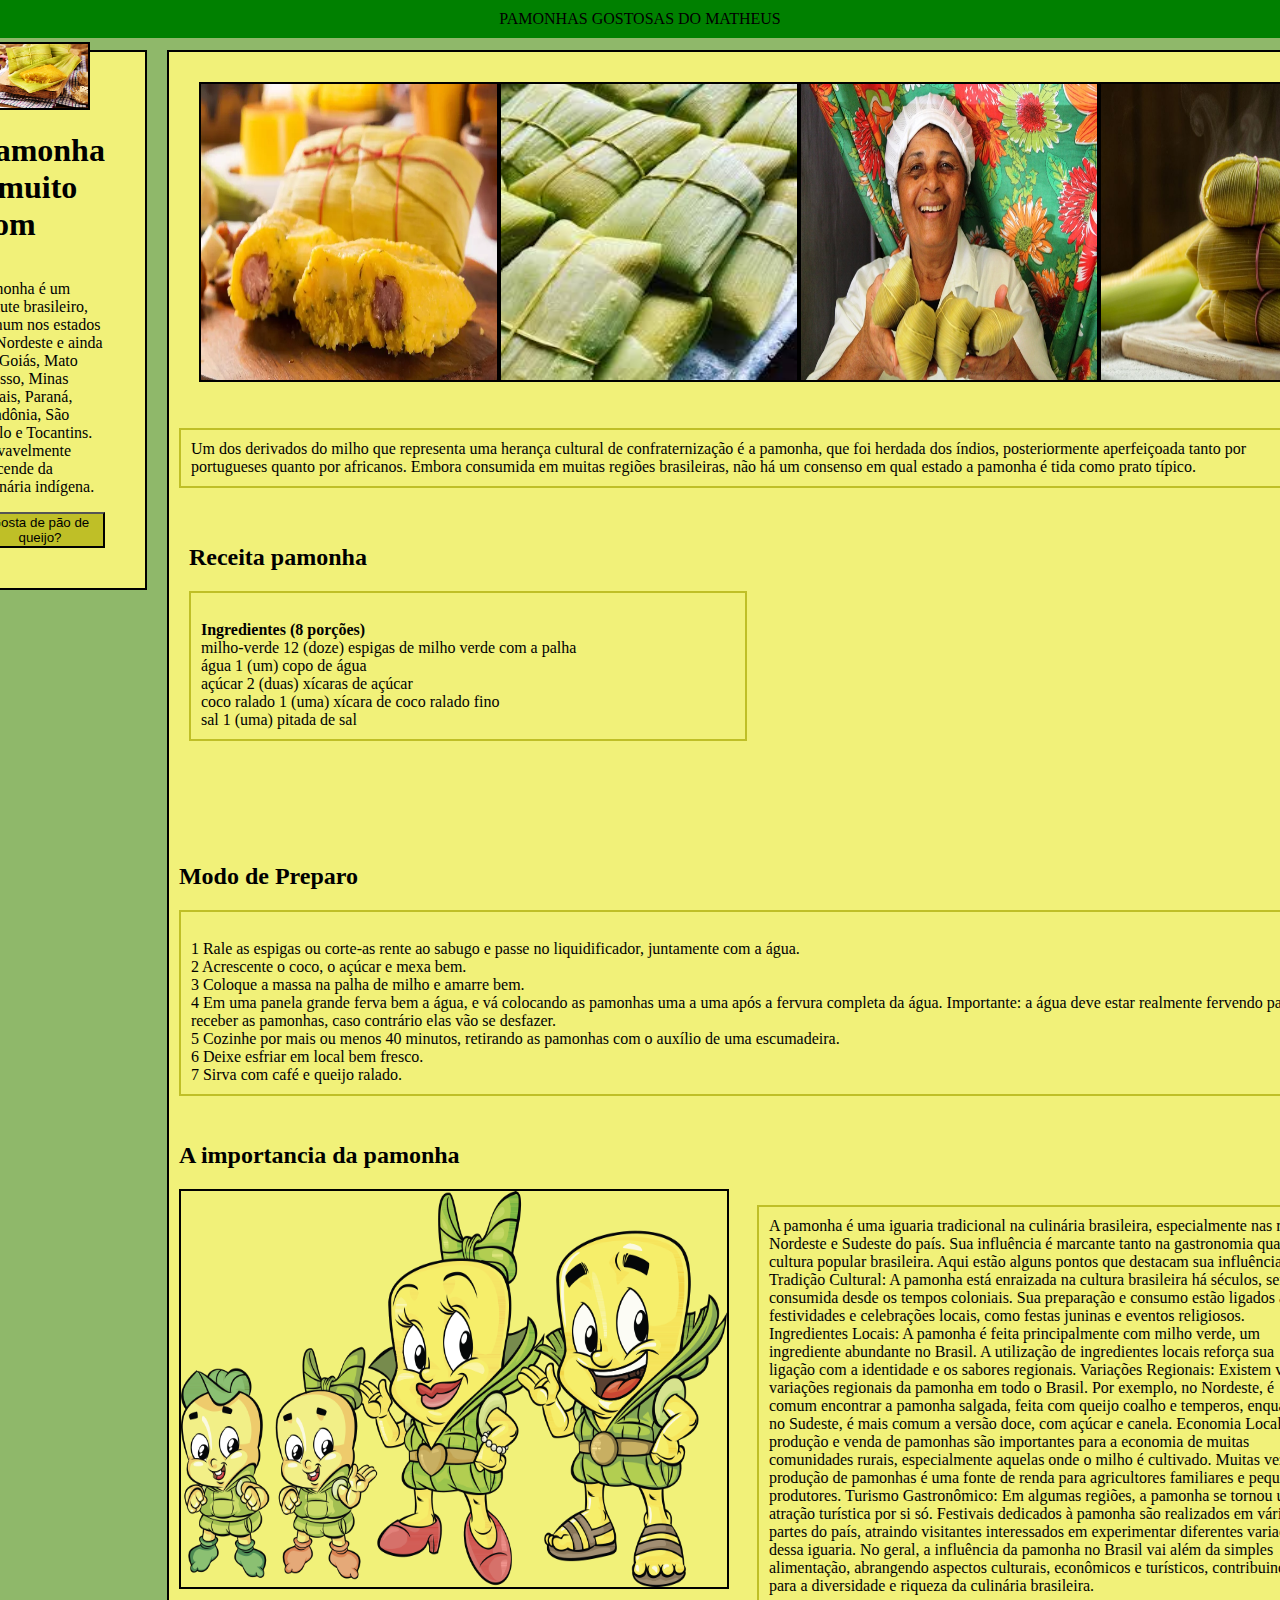
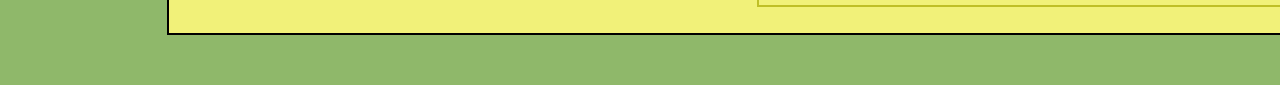
<file: pamonha/index.html>
<!DOCTYPE html>
<html>
<head>
  <meta charset='utf-8'>
  <title>PAMONHA</title>
  <meta name='viewport' content='width=device-width, initial-scale=1'>
  <link rel='stylesheet' type='text/css' media='screen' href='assets/main.css'>
  <script src='assets/main.js'></script>
  <link rel="website icon" type="png" href="https://www.ocadomilho.com/wp-content/uploads/2018/07/pamonha-pai.png">
</head>
<body>
  <header>
    PAMONHAS GOSTOSAS DO MATHEUS 
  </header>
  <nav class="perfil">
    <img src="assets/fotos/pamonha.avif" alt="logo">
    <h1>Pamonha é muito bom</h1>
    <p>
        Pamonha é um quitute brasileiro, comum nos estados do Nordeste e ainda em Goiás, Mato Grosso, Minas Gerais, Paraná, Rondônia, São Paulo e Tocantins. Provavelmente descende da culinária indígena.
    </p>
    <button id="meubutao" onclick="mudarpagina()">Gosta de pão de queijo?</button>
  </nav>

  <main>
    <div class="pamonhas">
    <img class="pamonhaL" src="assets/fotos/pamonha-recheada-com-linguica-e-queijo.webp" alt="pamonhaL">
    <img class="pamonhaE" src="assets/fotos/pamonhaE.jpeg" alt="pamonhaE">
    <img class="tiapamonha" src="assets/fotos/tiapamonha.jpg" alt="tiapamonha">
    <img class="torrepamonha" src="assets/fotos/torrepamonha.jpg" alt="torrepamonha">
  </div>
  
    <p>
      Um dos derivados do milho que representa uma herança cultural de confraternização é a pamonha, que foi herdada dos índios, posteriormente aperfeiçoada tanto por portugueses quanto por africanos. Embora consumida em muitas regiões brasileiras, não há um consenso em qual estado a pamonha é tida como prato típico.  
    </p>
    <div class="container">
    <div class="receitapamonha"><h2>Receita pamonha</h2>
    <p>
    <br><strong>Ingredientes (8 porções)</strong>
    <br>milho-verde
    12 (doze) espigas de milho verde com a palha
    <br>água
    1 (um) copo de água
    <br>açúcar
    2 (duas) xícaras de açúcar
    <br>coco ralado
    1 (uma) xícara de coco ralado fino
    <br>sal
    1 (uma) pitada de sal
    </p>
</div>
  <div class="video">
    <iframe width="560" height="315" src="https://www.youtube.com/embed/WhnInfiEnKQ?si=ANnXGrwEBTJbou8a" title="YouTube video player" frameborder="0" allow="accelerometer; autoplay; clipboard-write; encrypted-media; gyroscope; picture-in-picture; web-share" referrerpolicy="strict-origin-when-cross-origin" allowfullscreen></iframe>
  </div>
</div> 
    <div class="mododepreparo"><h2>Modo de Preparo</h2>
    <p>
<br>1
Rale as espigas ou corte-as rente ao sabugo e passe no liquidificador, juntamente com a água.
<br>2
Acrescente o coco, o açúcar e mexa bem. 
<br>3
Coloque a massa na palha de milho e amarre bem.
<br>4
Em uma panela grande ferva bem a água, e vá colocando as pamonhas uma a uma após a fervura completa da água. Importante: a água deve estar realmente fervendo para receber as pamonhas, caso contrário elas vão se desfazer. 
<br>5
Cozinhe por mais ou menos 40 minutos, retirando as pamonhas com o auxílio de uma escumadeira. 
<br>6
Deixe esfriar em local bem fresco. 
<br>7
Sirva com café e queijo ralado.
    </p>
  </div>
    <div class="container">
      <h2>A importancia da pamonha</h2>
    <div class="familiaP">
      <img class="familiaP" src="assets/fotos/familia-oca-1.png" alt="familiaP">
    </div>
    <div class="iPamonha">
      <p>
      A pamonha é uma iguaria tradicional na culinária brasileira, especialmente nas regiões Nordeste e Sudeste do país. Sua influência é marcante tanto na gastronomia quanto na cultura popular brasileira. Aqui estão alguns pontos que destacam sua influência:
      Tradição Cultural: A pamonha está enraizada na cultura brasileira há séculos, sendo consumida desde os tempos coloniais. Sua preparação e consumo estão ligados a festividades e celebrações locais, como festas juninas e eventos religiosos.
      Ingredientes Locais: A pamonha é feita principalmente com milho verde, um ingrediente abundante no Brasil. A utilização de ingredientes locais reforça sua ligação com a identidade e os sabores regionais.
      Variações Regionais: Existem várias variações regionais da pamonha em todo o Brasil. Por exemplo, no Nordeste, é comum encontrar a pamonha salgada, feita com queijo coalho e temperos, enquanto no Sudeste, é mais comum a versão doce, com açúcar e canela.
      Economia Local: A produção e venda de pamonhas são importantes para a economia de muitas comunidades rurais, especialmente aquelas onde o milho é cultivado. Muitas vezes, a produção de pamonhas é uma fonte de renda para agricultores familiares e pequenos produtores.
      Turismo Gastronômico: Em algumas regiões, a pamonha se tornou uma atração turística por si só. Festivais dedicados à pamonha são realizados em várias partes do país, atraindo visitantes interessados em experimentar diferentes variações dessa iguaria.
      No geral, a influência da pamonha no Brasil vai além da simples alimentação, abrangendo aspectos culturais, econômicos e turísticos, contribuindo para a diversidade e riqueza da culinária brasileira.
      </p>
    </div>
  </div>
  </main>
</body>
</html>
</file>
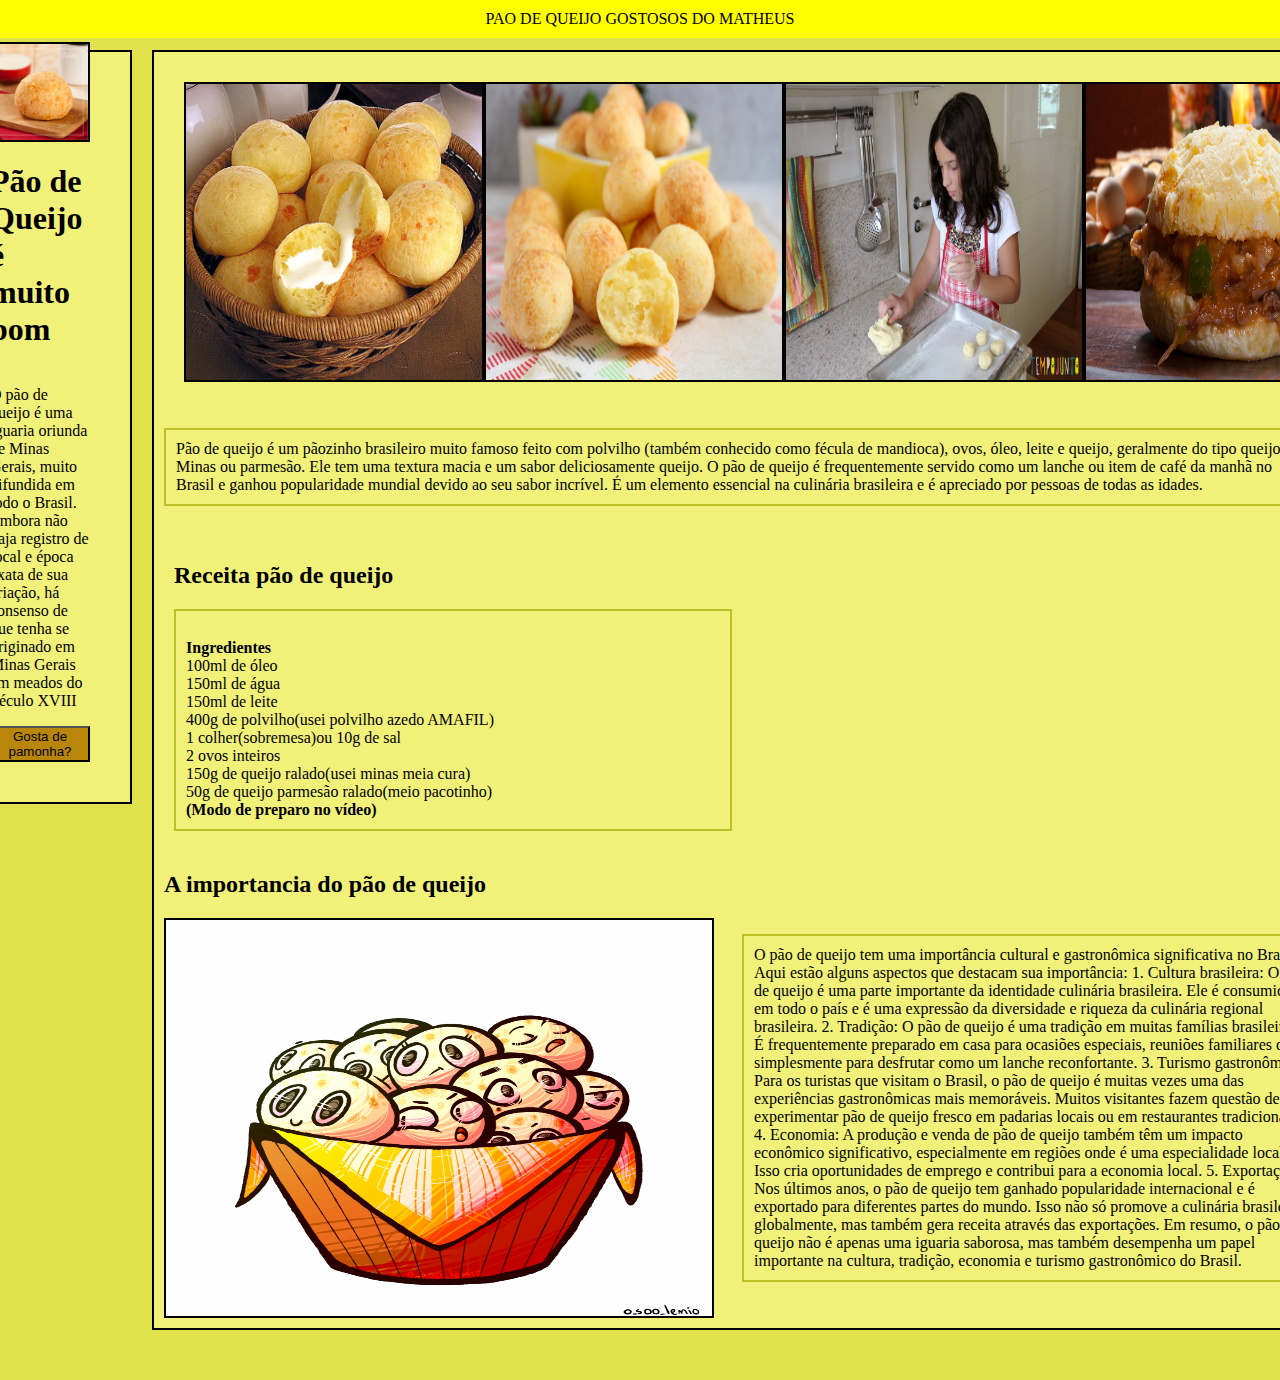
<file: pamonha/second.html>
<!DOCTYPE html>
<html>
<head>
  <meta charset='utf-8'>
  <title>PAO DE QUEIJO</title>
  <meta name='viewport' content='width=device-width, initial-scale=1'>
  <link rel='stylesheet' type='text/css' media='screen' href='assets/second.css'>
  <script src='assets/main.js'></script>
  <link rel="website icon" type="png" href="assets/fotos/paodq1.png">
</head>
<body>
  <header>
    PAO DE QUEIJO GOSTOSOS DO MATHEUS
  </header>
  <nav class="perfil">
    <img src="assets/fotos/paodq2.png" alt="logo">
    <h1>Pão de Queijo é muito bom</h1>
    <p>
      O pão de queijo é uma iguaria oriunda de Minas Gerais, muito difundida em todo o Brasil. Embora não haja registro de local e época exata de sua criação, há consenso de que tenha se originado em Minas Gerais em meados do Século XVIII
    </p>
    <button id="meubutao" onclick="mudarpagina2()">Gosta de pamonha?</button>
  </nav>

  <main>
    <div class="paodqueijos">
    <img class="paodqRequeijao" src="assets/fotos/paodqRequeijao.jpg" alt="paodqRequeijao">
    <img class="paodq3" src="assets/fotos/paodq3.jpg" alt="paodq3">
    <img class="meninaPaodq" src="assets/fotos/meninaPaodq.webp" alt="meninaPaodq">
    <img class="paodqCostela" src="assets/fotos/paodqCostela.jpg" alt="paodqCostela">
  </div>
  
    <p>
      Pão de queijo é um pãozinho brasileiro muito famoso feito com polvilho (também conhecido como fécula de mandioca), ovos, óleo, leite e queijo, geralmente do tipo queijo Minas ou parmesão. Ele tem uma textura macia e um sabor deliciosamente queijo. O pão de queijo é frequentemente servido como um lanche ou item de café da manhã no Brasil e ganhou popularidade mundial devido ao seu sabor incrível. É um elemento essencial na culinária brasileira e é apreciado por pessoas de todas as idades.
    </p>
    <div class="container">
    <div class="receitapaodqueijo"><h2>Receita pão de queijo</h2>
    <p>
    <br><strong>Ingredientes</strong>
    <br>100ml de óleo
    <br>150ml de água
    <br>150ml de leite
    <br>400g de polvilho(usei polvilho azedo AMAFIL)
    <br>1 colher(sobremesa)ou 10g de sal
    <br>2 ovos inteiros
    <br>150g de queijo ralado(usei minas meia cura)
    <br>50g de queijo parmesão ralado(meio pacotinho)
    <br><strong>(Modo de preparo no vídeo)</strong>
    </p>
</div>
  <div class="video">
    <iframe width="560" height="315" src="https://www.youtube.com/embed/8lW_KzUJi0k?si=tiksJLSHrwFuuDDV" title="YouTube video player" frameborder="0" allow="accelerometer; autoplay; clipboard-write; encrypted-media; gyroscope; picture-in-picture; web-share" referrerpolicy="strict-origin-when-cross-origin" allowfullscreen></iframe>
  </div>
    <div class="container">
      <h2>A importancia do pão de queijo</h2>
    <div class="familiaP">
      <img class="paodqDesenho" src="assets/fotos/paodqDesenho.png" alt="paodqDesenho">
    </div>
    <div class="iPaodqueijo">
      <p>
        O pão de queijo tem uma importância cultural e gastronômica significativa no Brasil. Aqui estão alguns aspectos que destacam sua importância:
        1. Cultura brasileira: O pão de queijo é uma parte importante da identidade culinária brasileira. Ele é consumido em todo o país e é uma expressão da diversidade e riqueza da culinária regional brasileira.
        2. Tradição: O pão de queijo é uma tradição em muitas famílias brasileiras. É frequentemente preparado em casa para ocasiões especiais, reuniões familiares ou simplesmente para desfrutar como um lanche reconfortante.
        3. Turismo gastronômico: Para os turistas que visitam o Brasil, o pão de queijo é muitas vezes uma das experiências gastronômicas mais memoráveis. Muitos visitantes fazem questão de experimentar pão de queijo fresco em padarias locais ou em restaurantes tradicionais.
        4. Economia: A produção e venda de pão de queijo também têm um impacto econômico significativo, especialmente em regiões onde é uma especialidade local. Isso cria oportunidades de emprego e contribui para a economia local.
        5. Exportação: Nos últimos anos, o pão de queijo tem ganhado popularidade internacional e é exportado para diferentes partes do mundo. Isso não só promove a culinária brasileira globalmente, mas também gera receita através das exportações.
        Em resumo, o pão de queijo não é apenas uma iguaria saborosa, mas também desempenha um papel importante na cultura, tradição, economia e turismo gastronômico do Brasil.
      </p>
    </div>
  </div>
  </main>
</body>
</html>
</file>
<file: pamonha/assets/main.css>
* {
    box-sizing: border-box;
  }
  
  body {
    display: flex;
    justify-content: center;
    align-items: flex-start;
    gap: 20px;
    margin: 50px;
    background-color: rgb(143, 184, 106);
    overflow-x: hidden;
  }
  
  nav.perfil {
    border: 2px solid black;
    background-color: rgb(241, 241, 121);
    width: 250px;
    padding: 40px;
    display: flex;
    flex-direction: column;
    justify-content: center;
    align-items: center;
  }

  nav.perfil img {
    width: 100px;
    margin-top: -50px;
    border: 2px solid black;
  }

  main {
    border: 2px solid black;
    background-color: rgb(241, 241, 121);
    width: 100%;
    padding: 10px;
    display: flex;
    flex-wrap: wrap;
    gap: 10px;
  }

  main p {
    border: 2px solid rgb(191, 191, 39);
    padding: 10px;
    text-align: flex;
  }

  h2{
    display: flex;
    flex-wrap: wrap;
  }

  div.pamonhas{
    display: flex;
    padding: 20px;
  }

  main img{
    width: 300px;
    height: 300px;
    border: 2px solid black;
  }
  header{
   position: fixed;
   top: 0;
   width: 100%;
   padding: 10px;
   background-color: green;
   text-align: center;
   z-index: 100;
  }
.container {
    width: 100%; /* Garante que as divs ocupem toda a largura disponível */
}

.receitapamonha {
    float: left; /* Coloca a div à esquerda */
    width: 50%; /* Define a largura da div */
    box-sizing: border-box; /* Garante que a largura inclua o padding e a borda */
    padding: 10px; /* Adiciona espaço interno para o conteúdo */
}

.thumbnail {
    float: right; /* Coloca a div à direita */
    width: 45%; /* Define a largura da div */
    box-sizing: border-box; /* Garante que a largura inclua o padding e a borda */
    padding: 10px; /* Adiciona espaço interno para o conteúdo */
    border: 2px dotted black;
}

.container:after {
    content: "";
    display: table;
    clear: both; /* Limpa os floats */
}
.familiaP {
  float: left; /* Coloca a div à esquerda */
  width: 550px;  /*Define a largura da div */
  box-sizing: border-box; /* Garante que a largura inclua o padding e a borda */
  /*padding: 10px;  Adiciona espaço interno para o conteúdo */
  height: 400px;
}
.iPamonha {
  float: right; /* Coloca a div à direita */
  width: 50%;  /*Define a largura da div */
  box-sizing: border-box; /* Garante que a largura inclua o padding e a borda */
  /*padding: 10px;  Adiciona espaço interno para o conteúdo */
}
#meubutao{
  background-color:rgb(191, 191, 39);
}
</file>
<file: pamonha/assets/second.css>
* {
    box-sizing: border-box;
} 
body {
    display: flex;
    justify-content: center;
    align-items: flex-start;
    gap: 20px;
    margin: 50px;
    background-color: rgba(218, 218, 31, 0.801);
    overflow-x: hidden;
} 
nav.perfil {
    border: 2px solid black;
    background-color: rgb(241, 241, 121);
    width: 250px;
    padding: 40px;
    display: flex;
    flex-direction: column;
    justify-content: center;
    align-items: center;
}
nav.perfil img {
    width: 100px;
    margin-top: -50px;
    border: 2px solid black;
}
main {
    border: 2px solid black;
    background-color: rgb(241, 241, 121);
    width: 100%;
    padding: 10px;
    display: flex;
    flex-wrap: wrap;
    gap: 10px;
}
main p {
    border: 2px solid rgb(191, 191, 39);
    padding: 10px;
    text-align: flex;
}
h2{
    display: flex;
    flex-wrap: wrap;
}
div.paodqueijos{
    display: flex;
    padding: 20px;
}
main img{
    width: 300px;
    height: 300px;
    border: 2px solid black;
}
header{
   position: fixed;
   top: 0;
   width: 100%;
   padding: 10px;
   background-color: yellow;
   text-align: center;
   z-index: 100;
}
.container {
    width: 100%; /* Garante que as divs ocupem toda a largura disponível */
}
.receitapaodqueijo {
    float: left; /* Coloca a div à esquerda */
    width: 50%; /* Define a largura da div */
    box-sizing: border-box; /* Garante que a largura inclua o padding e a borda */
    padding: 10px; /* Adiciona espaço interno para o conteúdo */
}
.thumbnail {
    float: right; /* Coloca a div à direita */
    width: 45%; /* Define a largura da div */
    box-sizing: border-box; /* Garante que a largura inclua o padding e a borda */
    padding: 10px; /* Adiciona espaço interno para o conteúdo */
    border: 2px dotted black;
}
.container:after {
    content: "";
    display: table;
    clear: both; /* Limpa os floats */
}
.paodqDesenho {
  float: left; /* Coloca a div à esquerda */
  width: 550px;  /*Define a largura da div */
  box-sizing: border-box; /* Garante que a largura inclua o padding e a borda */
  height: 400px;
}
.iPaodqueijo {
  float: right; /* Coloca a div à direita */
  width: 50%;  /*Define a largura da div */
  box-sizing: border-box; /* Garante que a largura inclua o padding e a borda */
}
#meubutao{
  background-color: darkgoldenrod;
}
</file>
